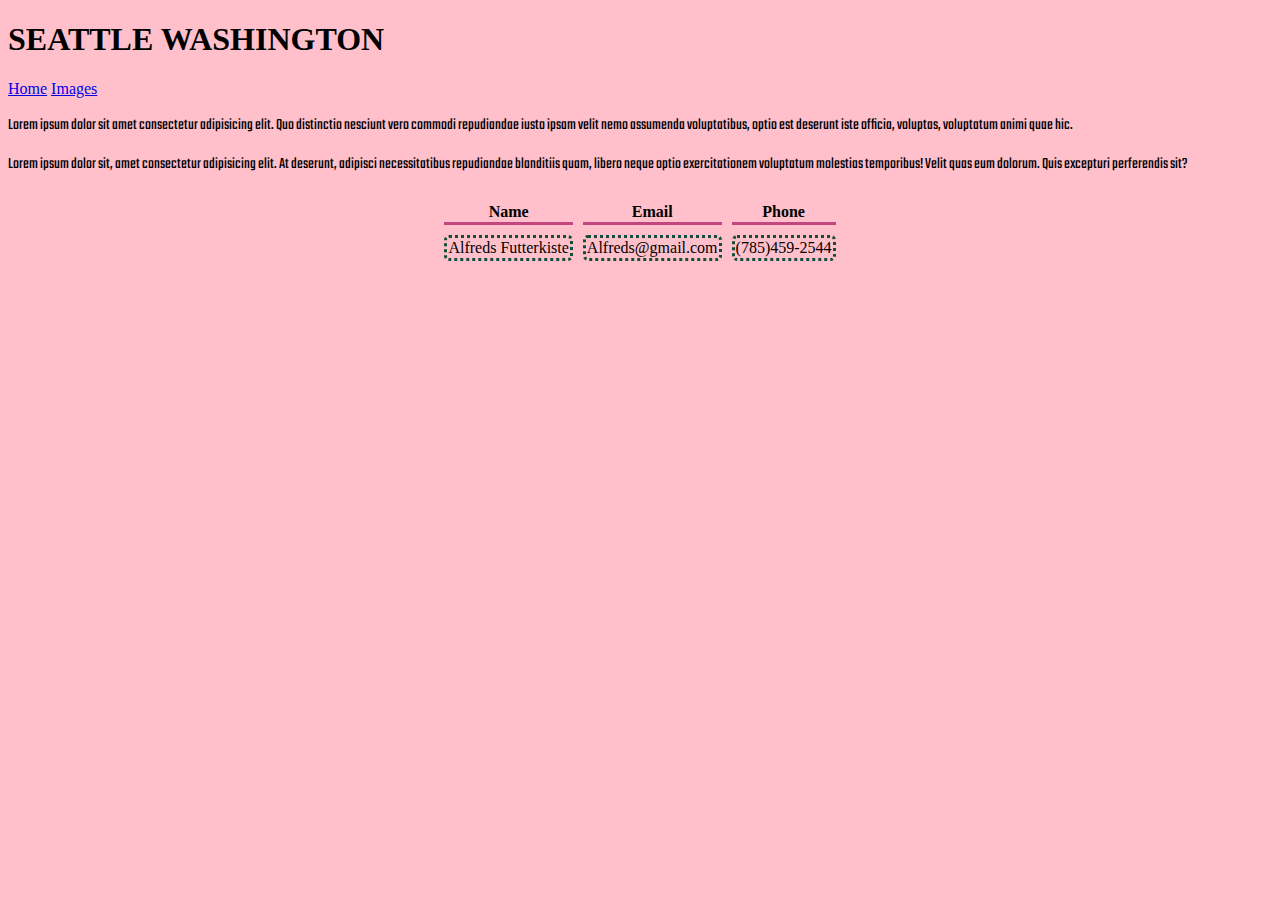
<file: HTML/index.html>
<!DOCTYPE html>
<html lang="en">
  <head>
    <meta charset="UTF-8" />
    <meta name="viewport" content="width=device-width, initial-scale=1.0" />
    <title>Document</title>
    <link rel="stylesheet" href="/CSS/style.css">
    <link rel="preconnect" href="https://fonts.googleapis.com">
  <link rel="preconnect" href="https://fonts.gstatic.com" crossorigin>
  <link href="https://fonts.googleapis.com/css2?family=Teko:wght@300..700&display=swap" rel="stylesheet">
  </head>
  <body>
    <header>
        <h1>SEATTLE WASHINGTON</h1>
    </header>
    <nav>
        <a href="index.html">Home</a>
        <a href="cityimages.html">Images</a>
    </nav>

    <main>
        <section>
            <p>Lorem ipsum dolor sit amet consectetur adipisicing elit. Quo distinctio nesciunt vero commodi repudiandae iusto 
                ipsam velit nemo assumenda voluptatibus, optio est deserunt iste officia, voluptas, voluptatum animi quae hic.</p>

            <p>Lorem ipsum dolor sit, amet consectetur adipisicing elit. At deserunt, adipisci necessitatibus repudiandae 
                  blanditiis quam, libero neque optio exercitationem voluptatum molestias temporibus! Velit quas eum dolorum. 
                  Quis excepturi perferendis sit?</p>
          </section>

        <table>
            <tr>
              <th>Name</th>
              <th>Email</th>
              <th>Phone</th>
            </tr>
            <tr>
              <td>Alfreds Futterkiste</td>
              <td>Alfreds@gmail.com</td>
              <td>(785)459-2544</td>
            </tr>
          </table>
    </main>

    <footer>

    </footer>





  </body>
</html>
</file>
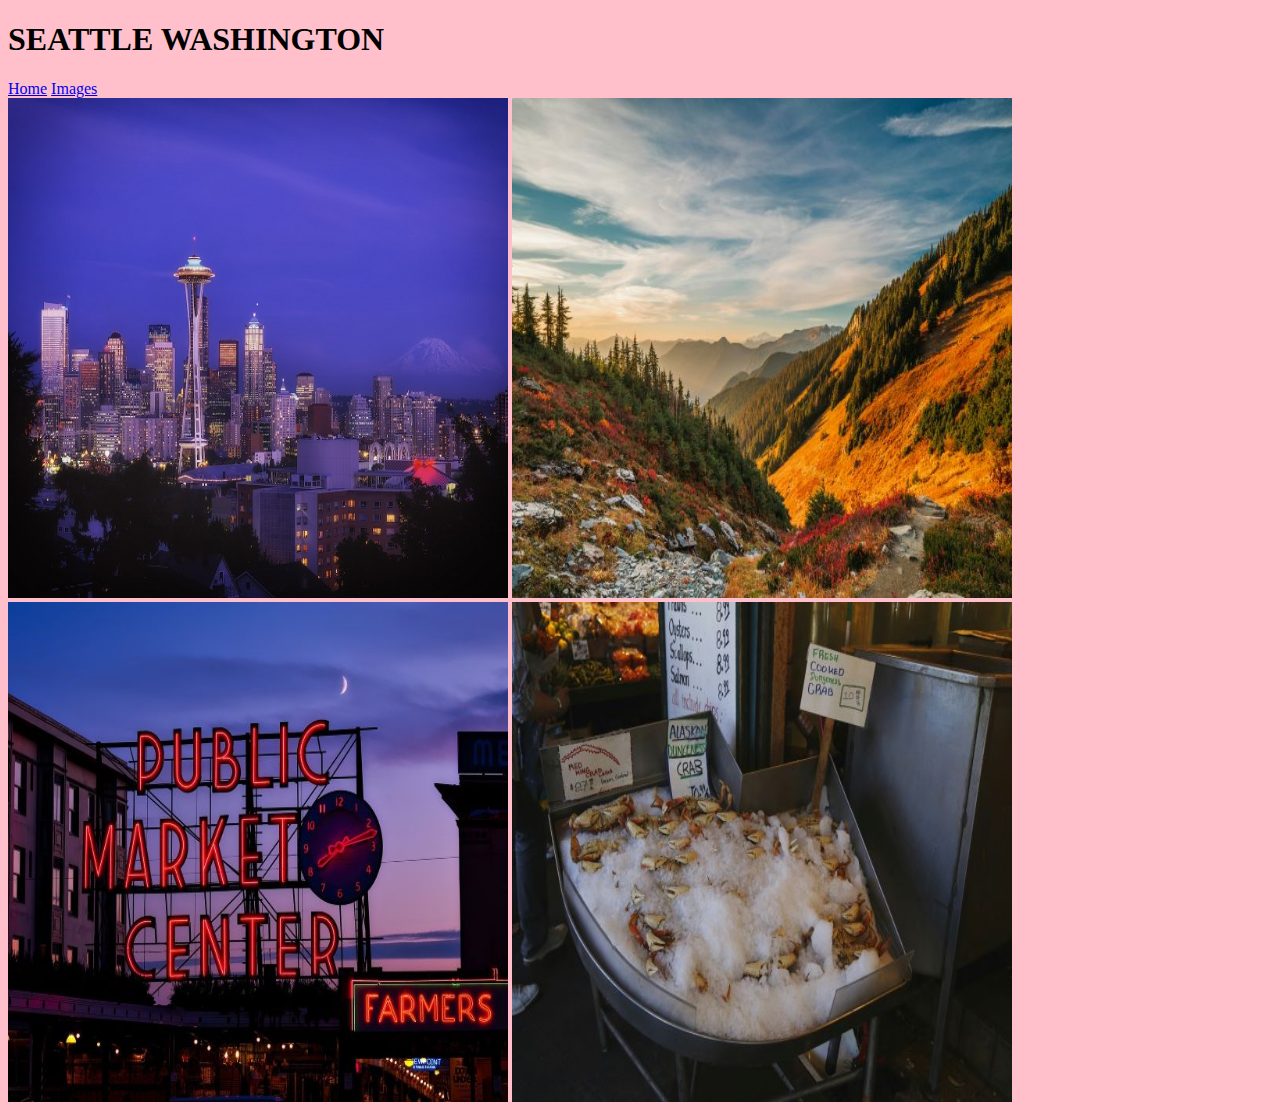
<file: HTML/cityimages.html>
<!DOCTYPE html>
<html lang="en">
<head>
    <meta charset="UTF-8">
    <meta name="viewport" content="width=device-width, initial-scale=1.0">
    <title>Document</title>
    <link rel="stylesheet" href="/CSS/style.css">
</head>
<body>
    <header>
        <h1>SEATTLE WASHINGTON</h1>
    </header>
    <nav>
        <a href="index.html">Home</a>
        <a href="cityimages.html">Images</a>
    </nav>

    <main>
        <img src="/IMAGES/city.jpg" alt="City" width="500" height="500px">
        <img src="/IMAGES/nature.jpg" alt="Nature" width="500px" height="500px">
        <img src="/IMAGES/public.jpg" alt="Public Market" width="500px" height="500">
        <img src="/IMAGES/seafood (1).jpg" alt="Seafood" width="500px" height="500px">

    </main>

    <footer>

    </footer>
    
</body>
</html>
</file>
<file: CSS/style.css>
p {
    font-family: "Teko", sans-serif;
}

table {
    border-spacing: 10px;
    align-self: center;
    justify-content: center;
    display: flex;
    justify-content: center;
}
th {
    border-bottom: 3px solid;
    border-color: rgb(196, 70, 129);
    text-align: center;

}

td {
    border: 3px dotted;
    border-radius: 5px;
    border-color: rgb(18, 77, 57);
    text-align: center;
}

body {
    background-color: pink;
  }
</file>
